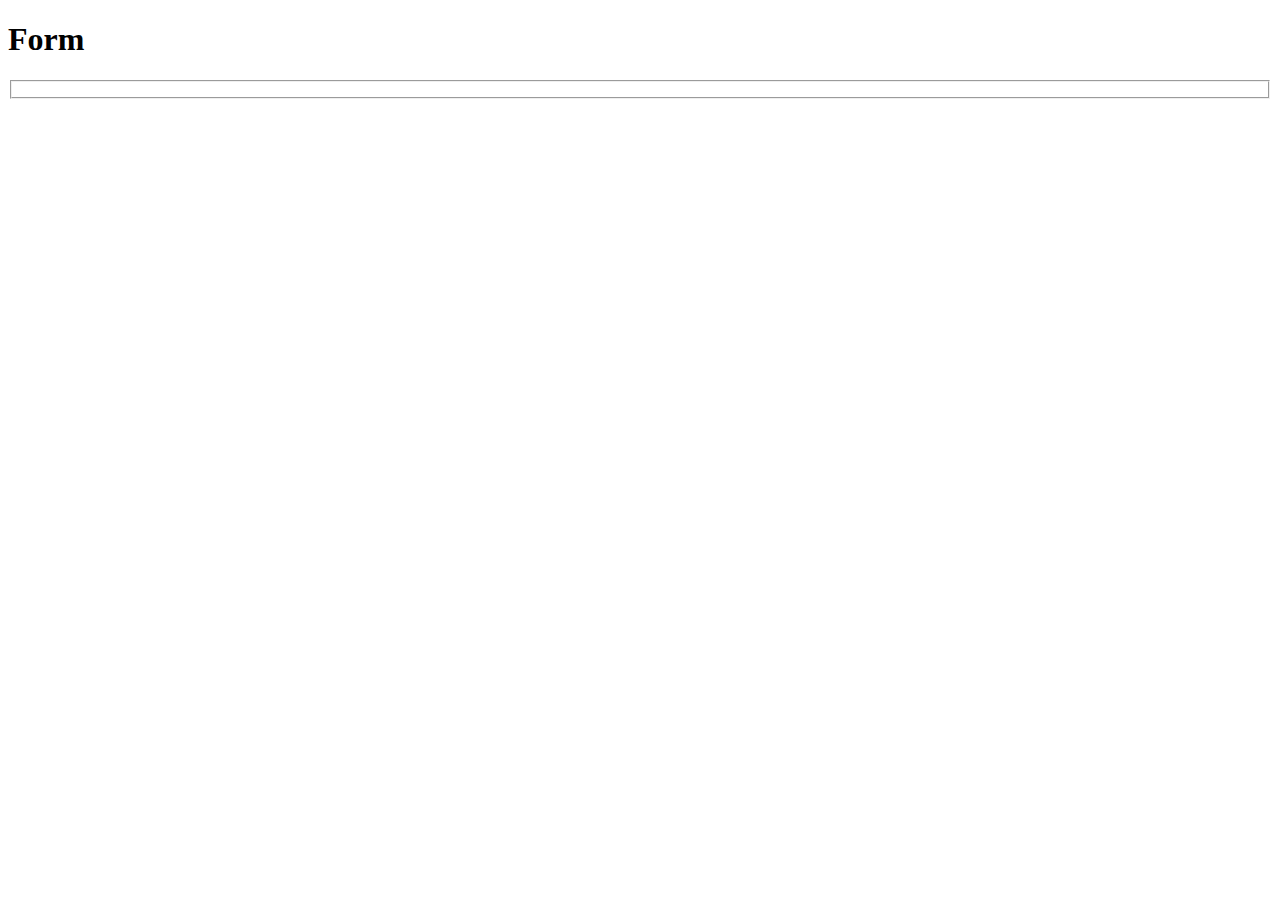
<file: 0907/index.html>
<!DOCTYPE html>
<html lang="en">
<head>
    <meta charset="UTF-8">
    <meta name="viewport" content="width=device-width, initial-scale=1.0">
    <title>Document</title>
</head>
<body>
    <h1>Form</h1>

    <fieldset>
        
    </fieldset>
</body>
</html>
</file>
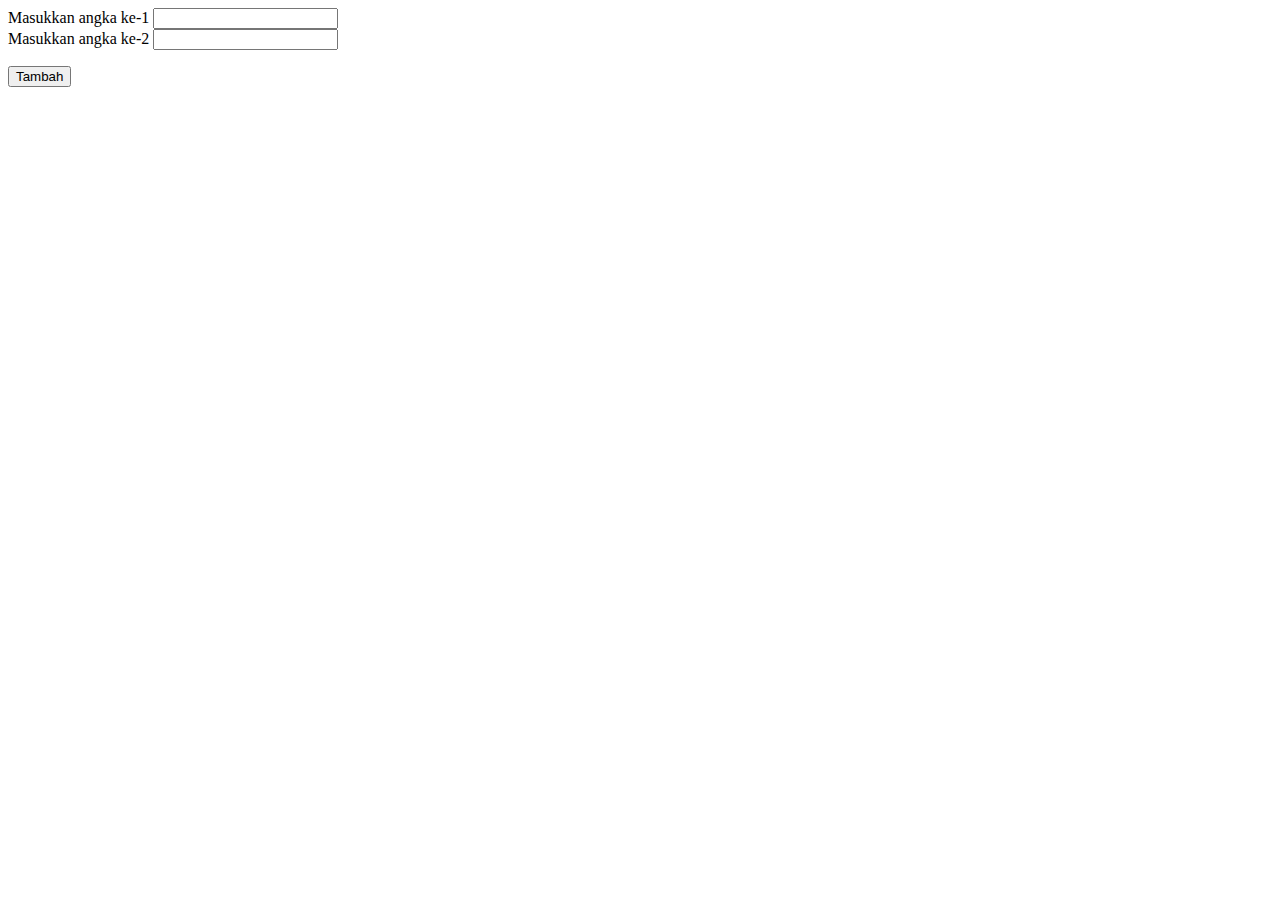
<file: 1507/index.html>
<!DOCTYPE html>
<html lang="en">
<head>
    <meta charset="UTF-8">
    <meta name="viewport" content="width=device-width, initial-scale=1.0">
    <title>JS</title>
</head>
<body>
    <label for="angka1">Masukkan angka ke-1</label>
    <input type="text" name="angka1" id="angka1">
    <br>
    <label for="angka1">Masukkan angka ke-2</label>
    <input type="text" name="angka2" id="angka2">
    <br>
    <p id="hasiltambah"></p>
    <button onclick="tambah()">Tambah</button>
    <script>
        function tambah() {
            let angka1 = document.getElementById('angka1').value;
            let angka2 = document.getElementById('angka2').value;
            let hasil = parseInt(angka1) + parseInt(angka2);
            document.getElementById('hasiltambah').innerHTML = hasil;
        }
    </script>
</body>
</html>
</file>
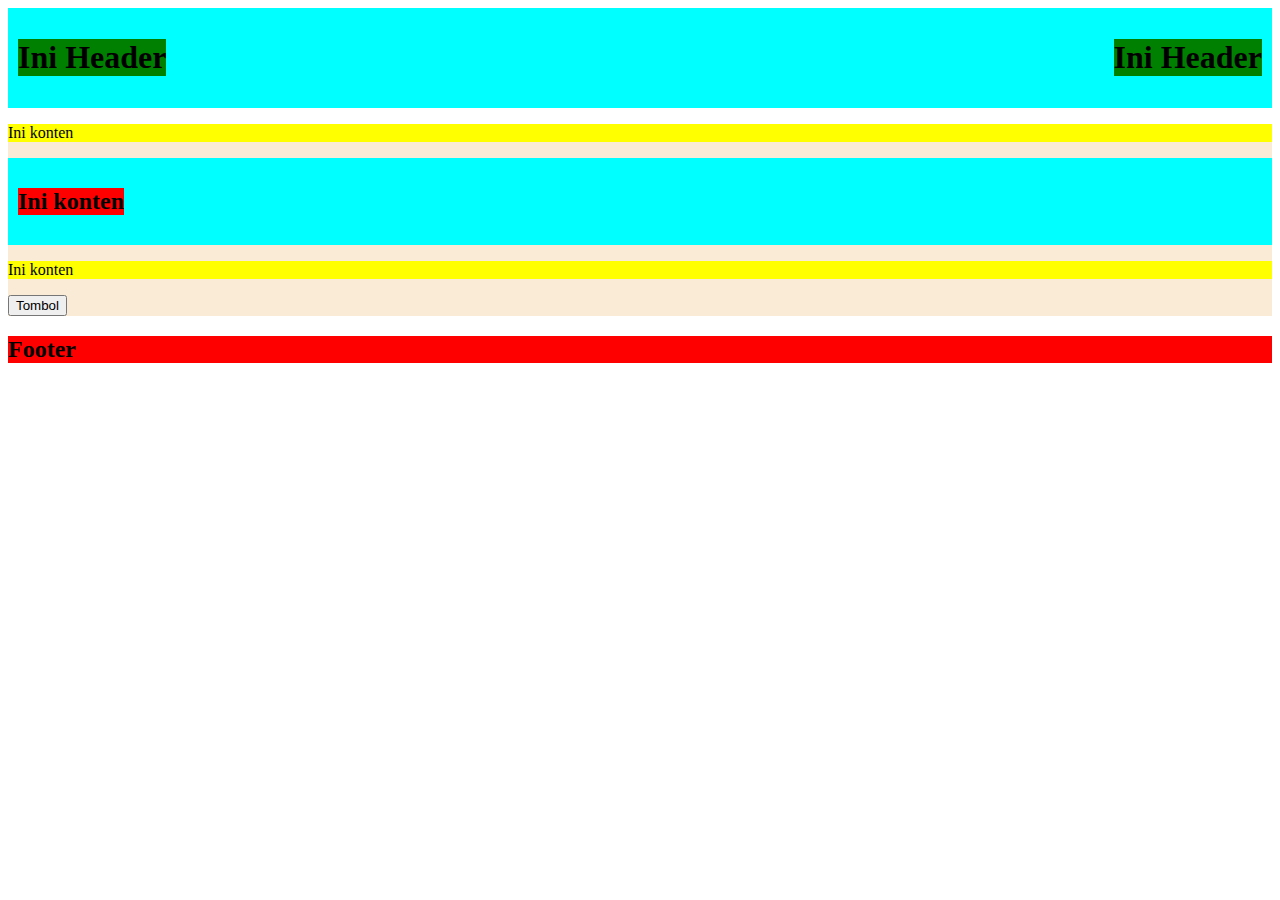
<file: recap-1107/index.html>
<!DOCTYPE html>
<html lang="en">
<head>
    <meta charset="UTF-8">
    <meta name="viewport" content="width=device-width, initial-scale=1.0">
    <title>Document Ryan</title>
    <link rel="stylesheet" href="css/style.css">
</head>
<body>
    <header>
        <h1>Ini Header</h1>
        <h1>Ini Header</h1>
    </header>
    
    <article>
        <p>Ini konten</p>
        <header>
            <h2>Ini konten</h2>
        </header>
        
        <section>
            <p>Ini konten</p>
            <button onclick="saklarLampu()">Tombol</button>
        </section>
    </article>

    <footer>
        <h2>Footer</h2>
    </footer>

    <script>
        function saklarLampu(){
            alert('Lampu menyala');
        }
    </script>
</body>
</html>
</file>
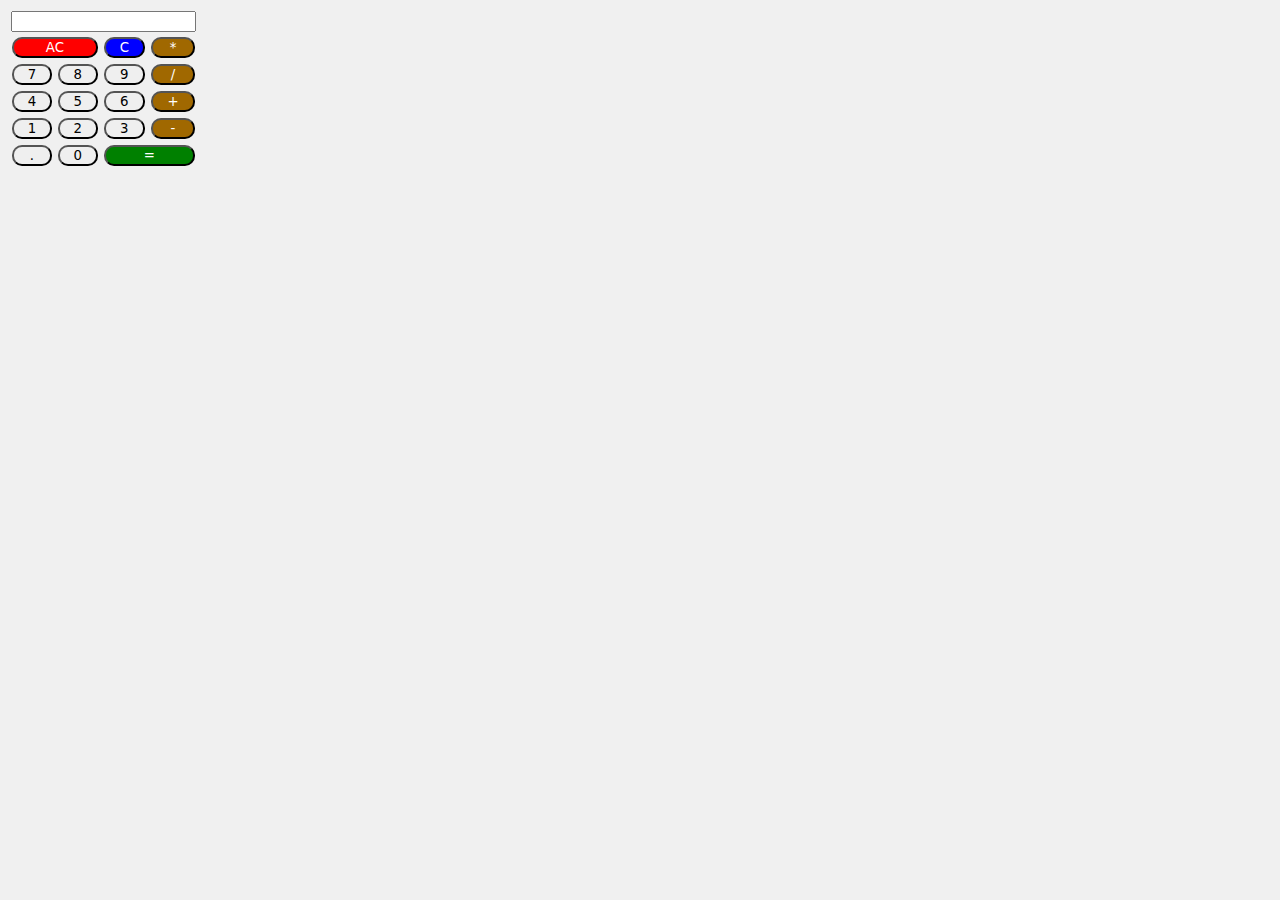
<file: 0907/calculator.html>
<!DOCTYPE html>
<html lang="en">
<head>
    <meta charset="UTF-8">
    <meta name="viewport" content="width=device-width, initial-scale=1.0">
    <title>Calculator</title>
    <style>
        body{
            background-color: #f0f0f0;
        }
        button{
            width: 100%;
            font-family: system-ui, -apple-system, BlinkMacSystemFont, 'Segoe UI', Roboto, Oxygen, Ubuntu, Cantarell, 'Open Sans', 'Helvetica Neue', sans-serif;
            border-radius: 10px;
        }

        td{
          padding: 2px;  
        }

        #ac{
            background-color: red;
            color: white;
        }

        #c{
            background-color: blue;
            color: white;
        }
        #equal{
            background-color: green;
            color: white;
        }

        #operation{
            background-color: rgb(160, 104, 0);
            color: white;
        }
    </style>
</head>
<body>
    <table>
        <tr>
            <th colspan="4"><input type="text" name="display"></th>
        </tr>
        <tr>
            <td colspan="2"><button id="ac">AC</button></td>
            <td><button id="c">C</button></td>
            <td><button id="operation">*</button></td>
        </tr>
        <tr>
            <td><button>7</button></td>
            <td><button>8</button></td>
            <td><button>9</button></td>
            <td><button id="operation">/</button></td>
        </tr>
        <tr>
            <td><button>4</button></td>
            <td><button>5</button></td>
            <td><button>6</button></td>
            <td><button id="operation">+</button></td>
        </tr>
        <tr>
            <td><button>1</button></td>
            <td><button>2</button></td>
            <td><button>3</button></td>
            <td><button id="operation">-</button></td>
        </tr>
        <tr>
            <td><button>.</button></td>
            <td><button>0</button></td>
            <td colspan="2"><button id="equal">=</button></td>
        </tr>
    </table>
    </body>
</html>
</file>
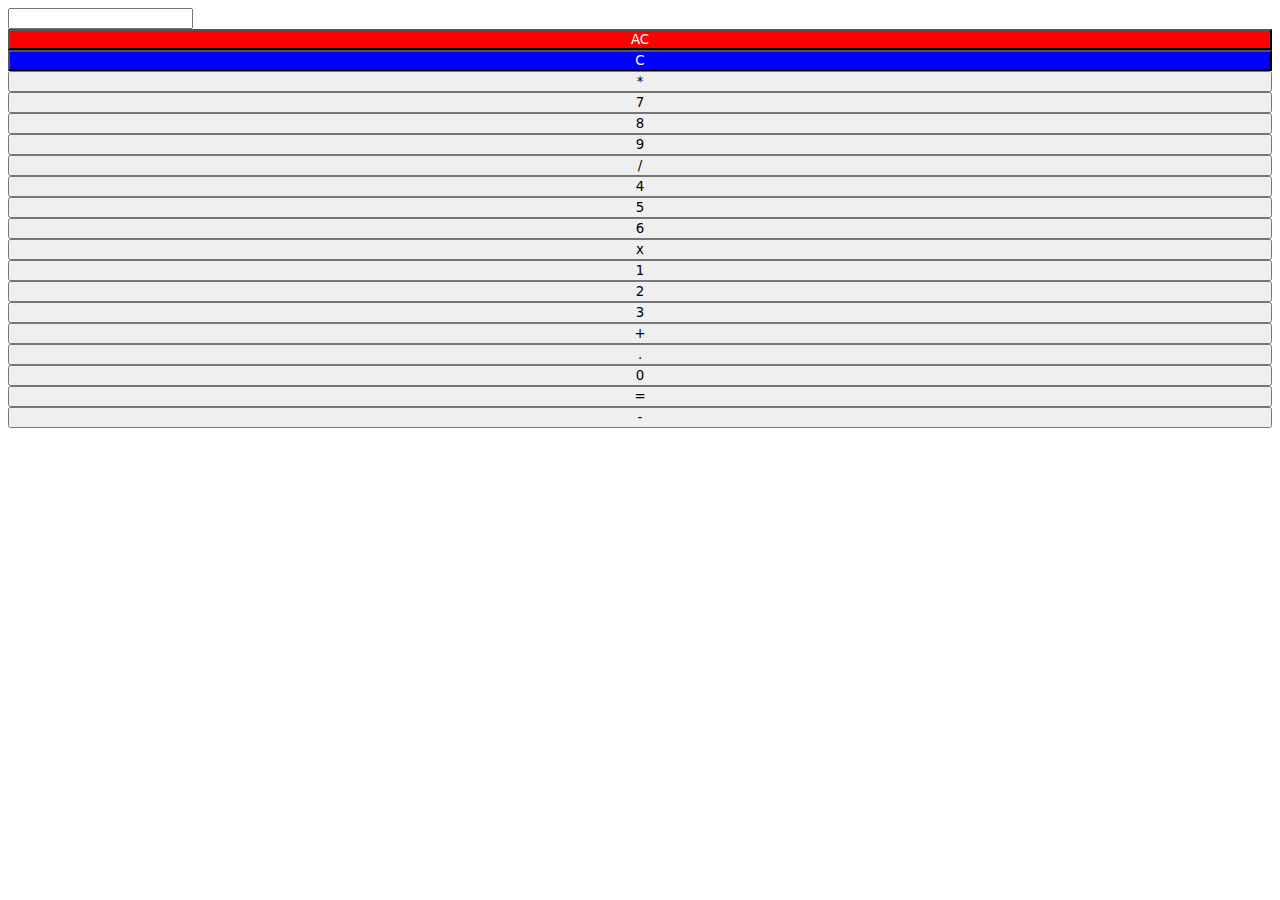
<file: 1007/calc-grid.html>
<!DOCTYPE html>
<html lang="en">
<head>
    <meta charset="UTF-8">
    <meta name="viewport" content="width=device-width, initial-scale=1.0">
    <title>Calculator Grid</title>
    <style>

        button{
            width: 100%;
            font-family: system-ui, -apple-system, BlinkMacSystemFont, 'Segoe UI', Roboto, Oxygen, Ubuntu, Cantarell, 'Open Sans', 'Helvetica Neue', sans-serif;
        }
        .red{
            background-color: red;
            color: white;
        }

        .blue{
            background-color: blue;
            color: white;
        }

        .orange{
            background-color: orange;
            color: white;
        }
    </style>
</head>
<body>
    <div>
        <div>
            <input type="text" name="display" id="">
        </div>
        <div>
            <button class="red">AC</button>
            <button class="blue">C</button>
            <button>*</button>
        </div>
        <div>
            <button>7</button>
            <button>8</button>
            <button>9</button>
            <button>/</button>
        </div>
        <div>
            <button>4</button>
            <button>5</button>
            <button>6</button>
            <button>x</button>
        </div>
        <div>
            <button>1</button>
            <button>2</button>
            <button>3</button>
            <button>+</button>
        </div>
        <div>
            <button>.</button>
            <button>0</button>
            <button>=</button>
            <button>-</button>

        </div>
    </div>
</body>
</html>
</file>
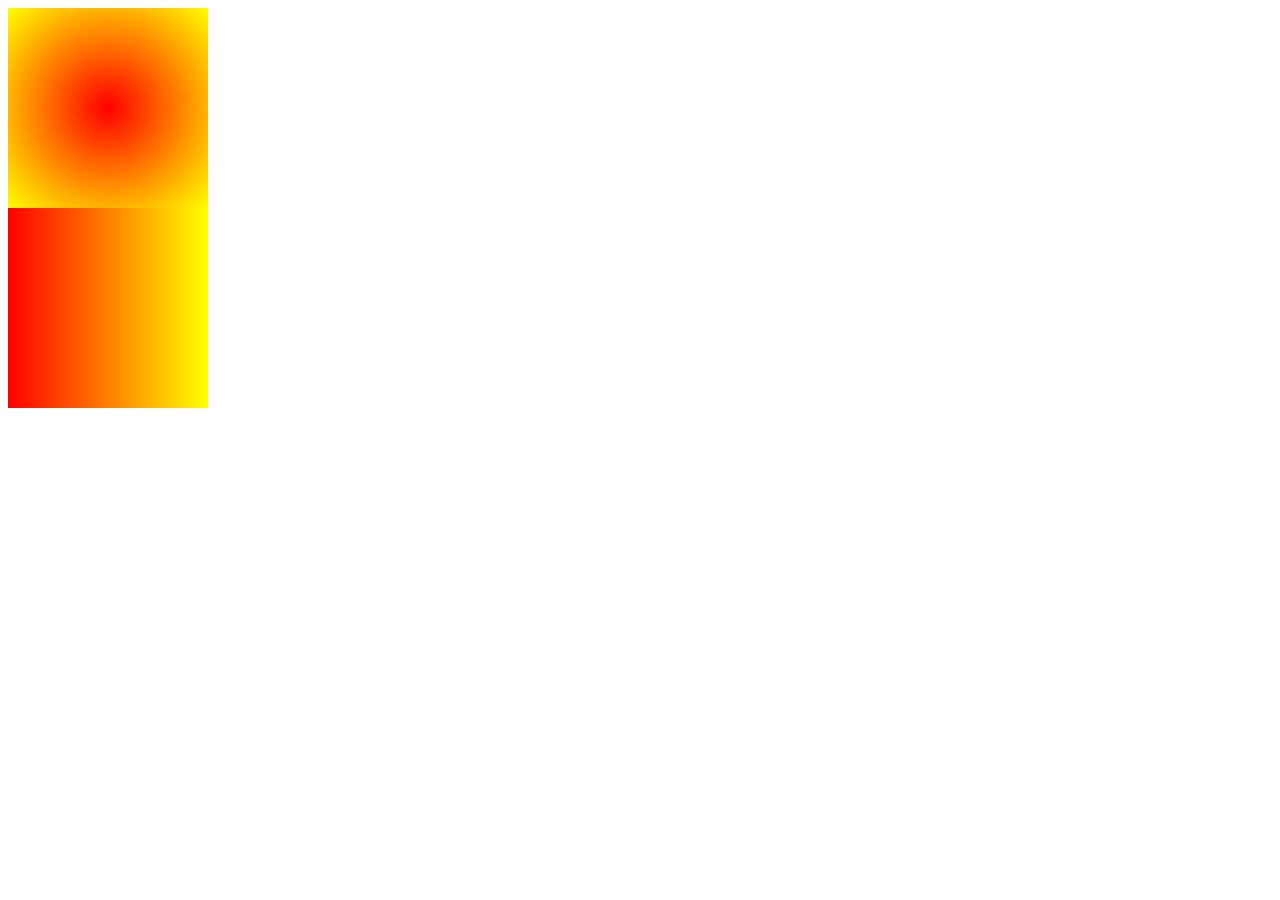
<file: 1007/gradient.html>
<!DOCTYPE html>
<html lang="en">
<head>
    <meta charset="UTF-8">
    <meta name="viewport" content="width=device-width, initial-scale=1.0">
    <style>
        .radial{
            width: 200px;
            height: 200px;
            background: radial-gradient(circle, red, yellow);
        }

        .linear{
            width: 200px;
            height: 200px;
            background: linear-gradient(to right, red, yellow);
        }
    </style>
    <title>Gradasi</title>
</head>
<body>
    <div class="radial"></div>
    <div class="linear"></div>
</body>
</html>
</file>
<file: recap-1107/css/style.css>
header{
    display: flex;
    justify-content: space-between;
    background-color: aqua; 
    padding: 10px;
}

article{
    background-color: antiquewhite;
}
h1{
    background-color: green;
}

p{
    background-color: yellow;
}

h2{
    background-color: red;
}
</file>
